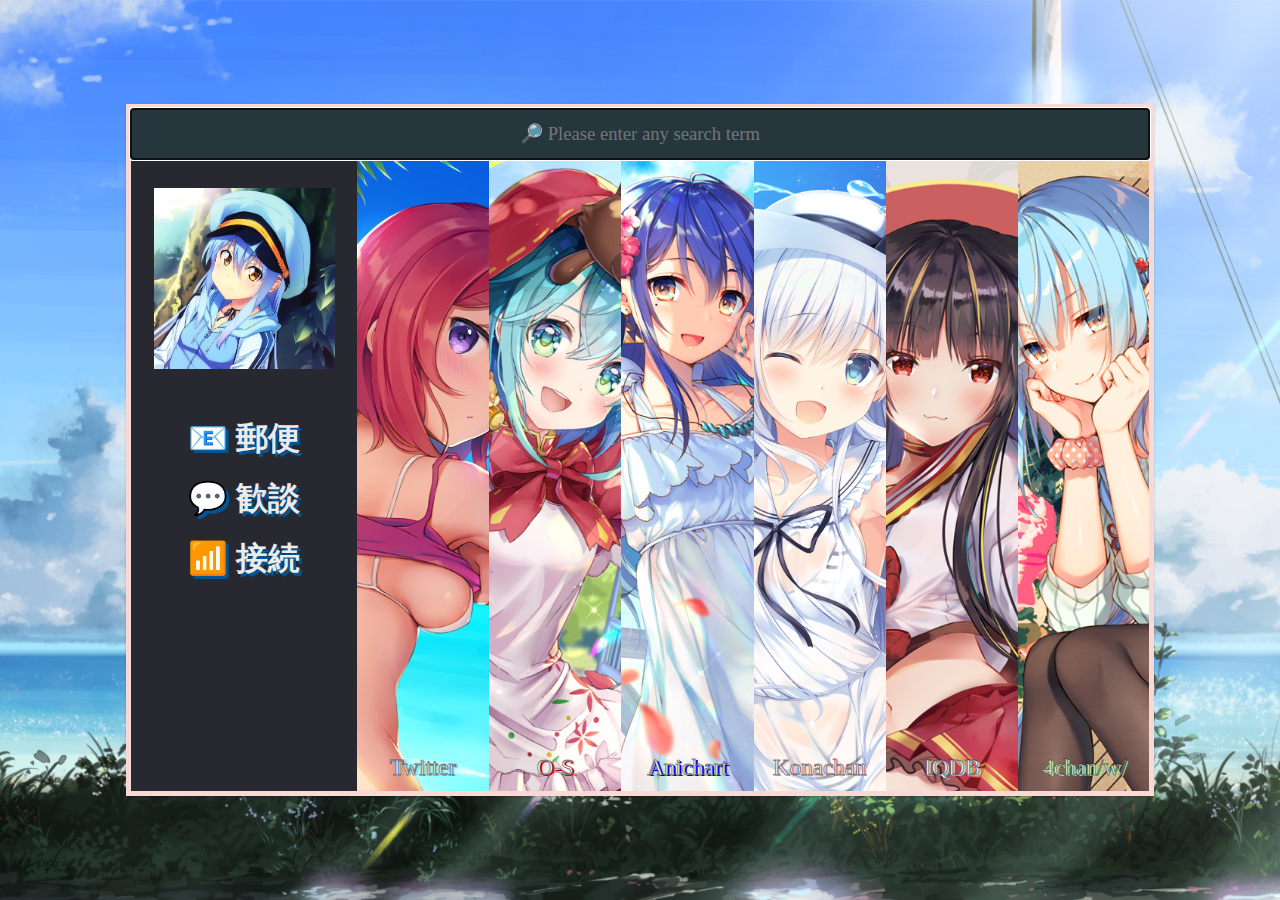
<file: index.htm>
﻿<!DOCTYPE html>
<html>
	<head>
	        <meta http-equiv="content-type" content="text/html; charset=UTF-8">
	        <title>Universe Omega - Sky</title>
	        <link rel="shortcut icon" type="image/png" href="icons/favicon01.png"/>
	        <link rel="stylesheet" type="text/css" href="style.css">
	        <link id="pagestyle" rel="stylesheet" type="text/css" title="lack" href="theme_01.css">
	        <script type="text/javascript" src="js/jquery-2.1.1.min.js"></script>
	      
	</head>

	<body>
		<div id="container">
	                            <div class="form">
	                           		<input  id="searchbox" name="q" type="text" autocomplete="off" class="cleardefault" maxlength="100"   placeholder="🔎 Please enter any search term" size="17" autofocus="autofocus" />
	                            </div>
			<div class="profile">
				<div class="avatar"></div>
				<div class="user">
					<div id="mail">
						<a href="https://mail.google.com/mail/u/0/#inbox">📧 郵便</a>
					</div>
					<div id="whatsapp">
						<a href="https://web.whatsapp.com">💬 歓談</a>
					</div>
					<div id="router">
						<a href="http://fritz.box">📶 接続</a>
					</div>
				</div>
			</div>
			<div class="main">
				<div class="column">
					<a href="https://twitter.com/i/notifications">
						<div  id="picture1" class="picture"></div>
					</a>
                    <div  id="text1" class="text">Twitter</div>
				</div>
				<div class="column">
					<a href="http://otaku-streamers.com/">
						<div  id="picture2" class="picture"></div>
					</a>
                    <div  id="text2" class="text">O-S</div>
				</div>
				<div class="column">
					<a href="http://anichart.net/">
						<div  id="picture3" class="picture"></div>
					</a>
                    <div  id="text3" class="text">Anichart</div>
				</div>
				<div class="column">
					<a href="https://konachan.com/post">
						<div id="picture4" class="picture"></div>
					</a>
                    <div  id="text4" class="text">Konachan</div>
				</div>
				<div class="column">
					<a href="http://iqdb.org/">
						<div  id="picture5" class="picture"></div>
					</a>
                    <div  id="text5" class="text">IQDB</div>
				</div>
				<div class="column">
					<a href="https://boards.4chan.org/w/">
						<div  id="picture6" class="picture"></div>
					</a>
                    <div  id="text6" class="text">4chan/w/</div>
				</div>
			</div>
		</div>
	</body>
	<script type="text/javascript" src="js/search.js"></script>
</html>
</file>
<file: style.css>
* {
		/* ALL */
	    	font-family: "Roboto", "KFhimaji" !important;
	}
	html,
	body {
		background-color: #F0F1F5;
		height: 100% !important;
		padding: 0;
		margin: 0;
		overflow: hidden;
		-webkit-text-size-adjust:none;
	}
	#container {
		/* CONTAINER */
		border: 5px solid #F8D9D5;
		box-shadow: 0px 1px 2px rgba(0,0,0,.2);
		height: 70%;
		width: 79.5%;
		padding-top: 52px;
		position: absolute;
		top: 0px;
		right: 0px;
		bottom: 0px;
		left: 0px;
		margin: auto;
		display: flex;
	}
	.form {
		/* SEARCHBAR */
		width: 100%;
		position: absolute;
		top: 0px !important;
		text-align: center !important;
	}
	input {
		background: #25373D;
		border: none;
		color: #FFF;
		font-size: 14pt;
		font-stretch: condensed;
		padding: 14px 0px;
		width: 100%;
		text-align: center;
		transition: .3s ease-in-out !important;
	}
	.buttons {
		/* SWITCH BUTTONS CONTAINER */
		background: #25373D;
		height: 52px;
		width: 85px;
		position: absolute;
		top: 0px;
		right: 0px;
	}
	button {
		/* SWITCH BUTTONS */
		border: none;
		border-radius: 50% !important;
		height: 12px !important;
		width: 12px !important;
		padding: 0px;
		margin-top: 20px;
		margin-right: 8px;
	}
	#first_btn {
		background: #F8D9D5;
	}
	#second_btn {
		background: #D33257;
	}
	#third_btn {
		background: #EB9532;
	}
	.profile {
		/* PROFILE COLUMN */
		background: #282830;
		height: 100%;
		width: 290px;
		overflow: hidden;
	}
	.avatar {
		/* PROFILE COLUMN AVATAR */
		background-position: center 10%;
		background-repeat: no-repeat;
		background-size: 80% auto;
		height: 200px;
		width: 100%;
		margin-top: 11%;
	}
	.user {
		/* PROFILE COLUMN LINK BOX */
		background: transparent;
		color: #E7E7E7;
		font-size: 2em !important;
		font-weight: 900;
		line-height: 60px;
		/*text-shadow: 3px 3px #953163;*/
        text-shadow: 3px 3px #005597;
		width: 100%;
		height: inherit;
		text-align: center;
		margin-top: 10%;
	}
	@media only screen and (max-height: 750px) {
		.user { 
			font-size: 1.8em !important;
			line-height: 50px;
			margin-top: 20px;
		}
	}
	@media only screen and (max-height: 680px) {
		.user { 
			font-size: 1.5em !important;
			line-height: 40px;
			margin-top: 10px;
		}
	}
	.user a {
		color: #EBEBEB;
		text-decoration: none;
		transition: all .3s;
	}
	.user a:hover {
		opacity: .6;
		text-decoration: none;
		transition: all .3s;
	}
	.main {
		/* MAIN COLUMN */
		width: 100%;
		height: 100%;
		overflow: hidden;
		white-space: nowrap;
	}
	.column {
		/* MAIN COLUMN ITEM */
		width: 16.7% !important;
		max-width: 16.7% !important;   
		height: 100%;
		display: inline-block;
		margin-right: -4px;
		overflow: hidden;
	}
	.column .picture:before {
		/* MAIN COLUMN ITEM ILLUSTRATION */
		content: "";
		height: 100%;
		width: inherit;
		transition: all .7s;
		display: none;
	}
	.picture {
		background-position: center;
		background-size: cover;	
		width: 100%;
		height: 100%;	
		text-align: center;
		transition: all .5s;
	}
	.column:hover .picture {
		filter: blur(1.2px);
		overflow: hidden;
		transition: all .5s;
		-webkit-backface-visibility: hidden;
			-webkit-transform: translateZ(1px) scale(1.1, 1.1);
	}
	.column:hover .picture:before {
		display: block;
		transition: all .7s;
	}


	.text {
        color: white;
        text-align: center;
        font-family: "KFhimaji" !important;
        font-weight: 350;
        font-size: 1.8vw;
        -webkit-text-stroke: 1px rgba(0,0,0,.5);
        margin-top: -28%;
		transition: all .5s;
	}
	.column:hover .text {
		filter: blur(1.2px);
		overflow: hidden;
		transition: all .5s;
		-webkit-backface-visibility: hidden;
			-webkit-transform: translateZ(1px) scale(1.1, 1.1);
</file>
<file: theme_01.css>
body {
		/* THEME 01 BODY BACKGROUND */
		background-color: #EDC2C8;
        background-image: url(background/mainbg.jpg);
		background-repeat: repeat-y;
        background-size: cover;
        background-position: center center;
	}	
	.avatar {
		/* THEME 01 AVATAR */
		background-image: url("avatar/avatar_theme01.png") !important;
	}
	#picture1:before {
		/* MAIN COLUMN ITEM ILLUSTRATION */
		background: rgba(6,99,222,.3);
	}
	#picture1 {
		background-image: url("background/background_01/background01.png") !important;
	}
    #text1 {
        text-shadow: 2px 1px skyblue;
}

	#picture2:before {
		background: rgba(250,115,150,.3);
	}
	#picture2 {
		background-image: url("background/background_01/background02.png") !important;
	}
    #text2 {
        text-shadow: 2px 1px red;
}

	#picture3:before {
		background: rgba(184,244,250,.3);
	}
	#picture3 {
		background-image: url("background/background_01/background03.png") !important;
	}
    #text3 {
        text-shadow: 2px 1px blue;
}

	#picture4:before {
		background: rgba(50,42,40,.3);
	}
	#picture4 {
		background-image: url("background/background_01/background04.png") !important;
	}
    #text4 {
        text-shadow: 2px 1px pink;
}

	#picture5:before {
		background: rgba(240,240,151,.3);
	}
	#picture5 {
		background-image: url("background/background_01/background05.png") !important;
	}
    #text5 {
        text-shadow: 2px 1px lightblue;
}

	#picture6:before {
		background: rgba(231,207,168,.3);
	}
	#picture6 {
		background-image: url("background/background_01/background06.png") !important;
	}
    #text6 {
        text-shadow: 2px 1px lightgreen;
}
</file>
